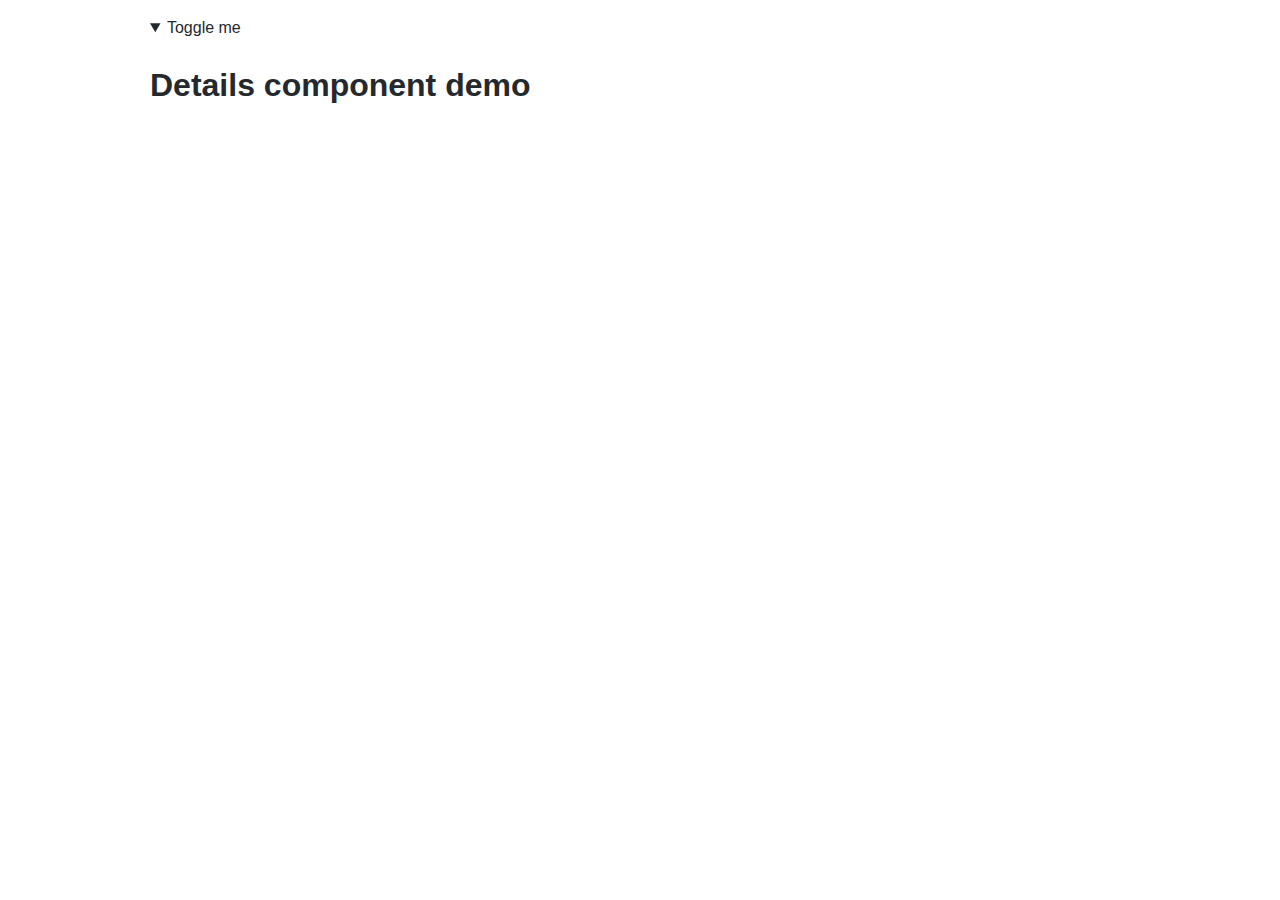
<file: flavor1/index.html>
<!DOCTYPE html>
<html>
<head>
<meta charset="utf-8">
<title>vanilla – flavor1</title>
<link rel="stylesheet" href="../style.css">
</head>
<body>
<div class="container-lg" id="root"></div>
<script src="lib.js"></script>
<script src="details.js"></script>
<script>
'use strict'

let rootElm = document.getElementById('root')
let state = details.mountPatchAndGetState(null, {open: true})

rootElm.innerHTML = details.html(state)

let elm = rootElm.children[0]

let ontoggle = newState => {
  console.log('new state', newState)
  state = newState
}

let intervalId = setInterval(() => {
  details.mountPatchAndGetState(elm, {ontoggle, open: !state.open})
}, 1000)

setTimeout(() => {
  clearInterval(intervalId)
  intervalId = null
  details.unmount(elm)
  elm = null
  state = null
  ontoggle = null
}, 5500)
</script>
</body>
</html>
</file>
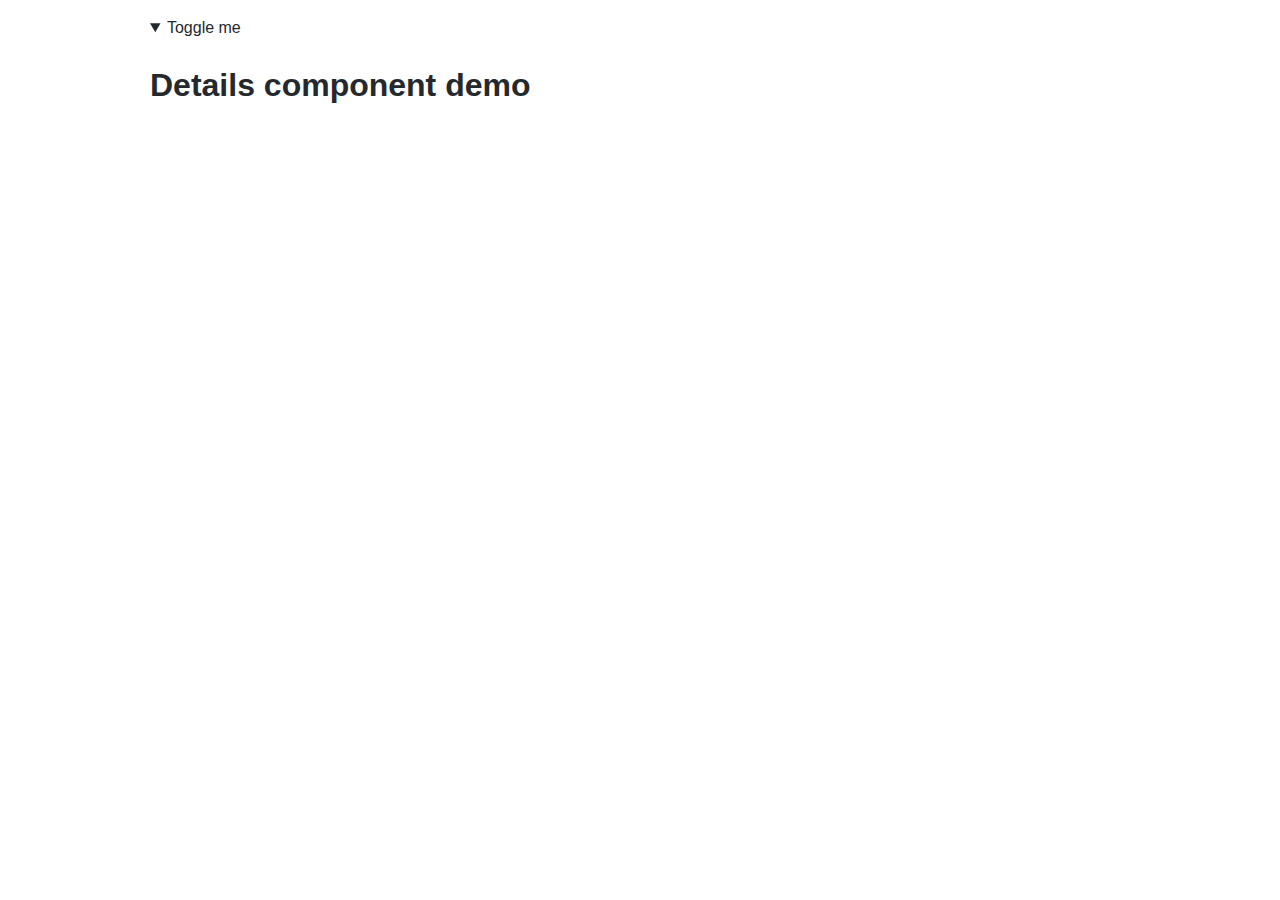
<file: flavor2/index.html>
<!DOCTYPE html>
<html>
<head>
<meta charset="utf-8">
<title>vanilla – flavor2</title>
<link rel="stylesheet" href="../style.css">
</head>
<body>
<div class="container-lg" id="root"></div>
<script src="lib.js"></script>
<script src="details.js"></script>
<script>
'use strict'

const rootElm = document.getElementById('root')

// Initialize the component state
const initialState = details.init({open: true})

// Render and mount the component to the DOM
rootElm.innerHTML = details.html(initialState)
const elm = rootElm.children[0]
const {commands, subscribe, unmount} = details.mount(elm, initialState)

// Subscribe to state changes
const unsubscribe = subscribe((state, prevState) => {
  console.log('state transition from', prevState, 'to', state)
  details.patch(elm, state)
})

// Simulate usage (async events)
const intervalId = setInterval(commands.toggle, 1000)
setTimeout(() => {
  clearInterval(intervalId)
  unsubscribe()
  unmount()
}, 5500)
</script>
</body>
</html>
</file>
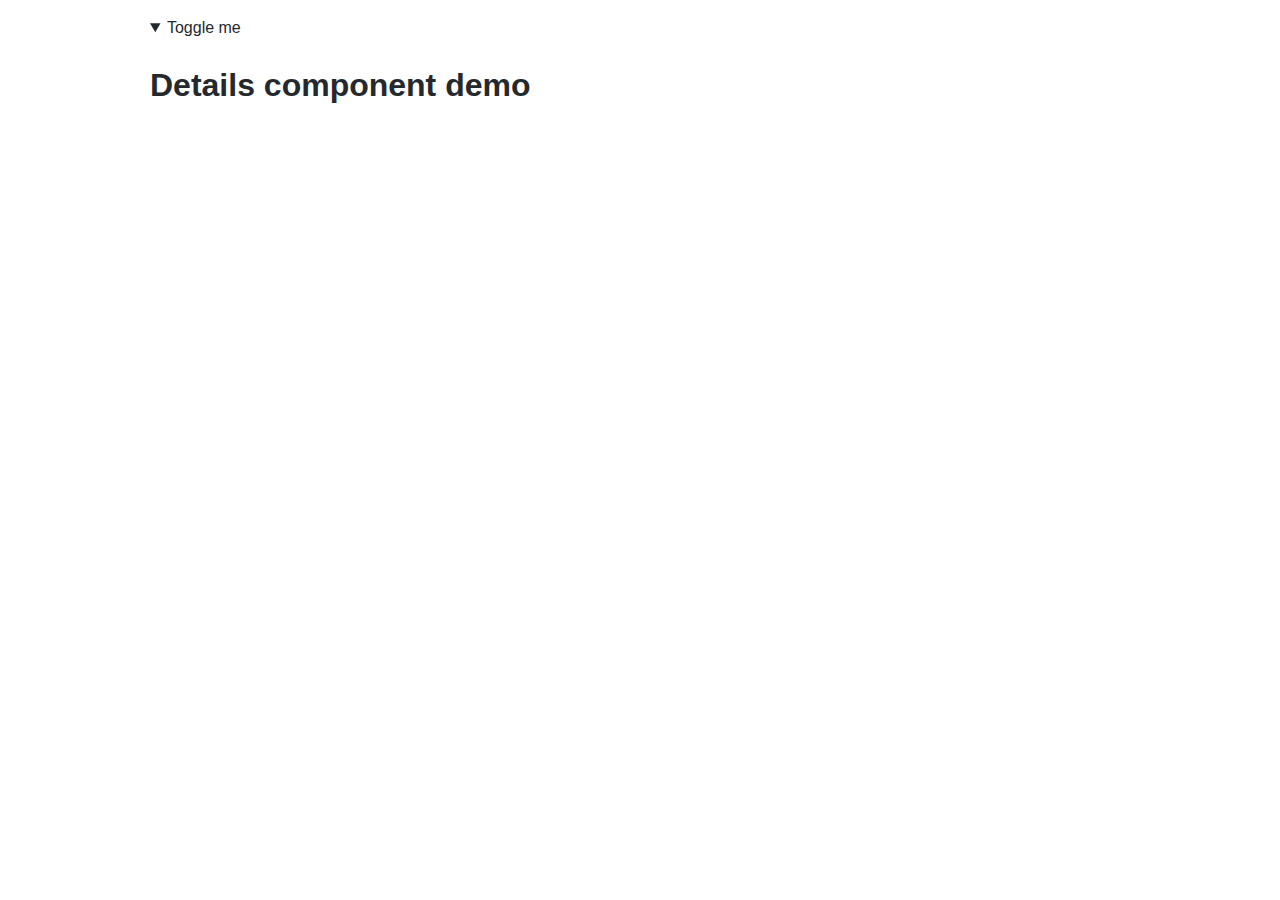
<file: flavor3/index.html>
<!DOCTYPE html>
<html>
<head>
<meta charset="utf-8">
<title>vanilla – flavor3</title>
<link rel="stylesheet" href="../style.css">
</head>
<body>
<div class="container-lg" id="root"></div>
<script src="lib.js"></script>
<script src="details.js"></script>
<script>
'use strict'

const rootElm = document.getElementById('root')

// Initialize the component instance
const details = new Details({open: true})

// Render and mount the component to the DOM
rootElm.innerHTML = details.html()
details.mount(rootElm.children[0])

// Subscribe to state changes
const unsubscribe = details.subscribe((state, prevState) => {
  console.log('state transition from:', prevState, 'to:', state)
})

// Simulate usage (async events)
const intervalId = setInterval(details.commands.toggle, 1000)
setTimeout(() => {
  clearInterval(intervalId)
  unsubscribe()
  details.unmount()
}, 5000)
</script>
</body>
</html>
</file>
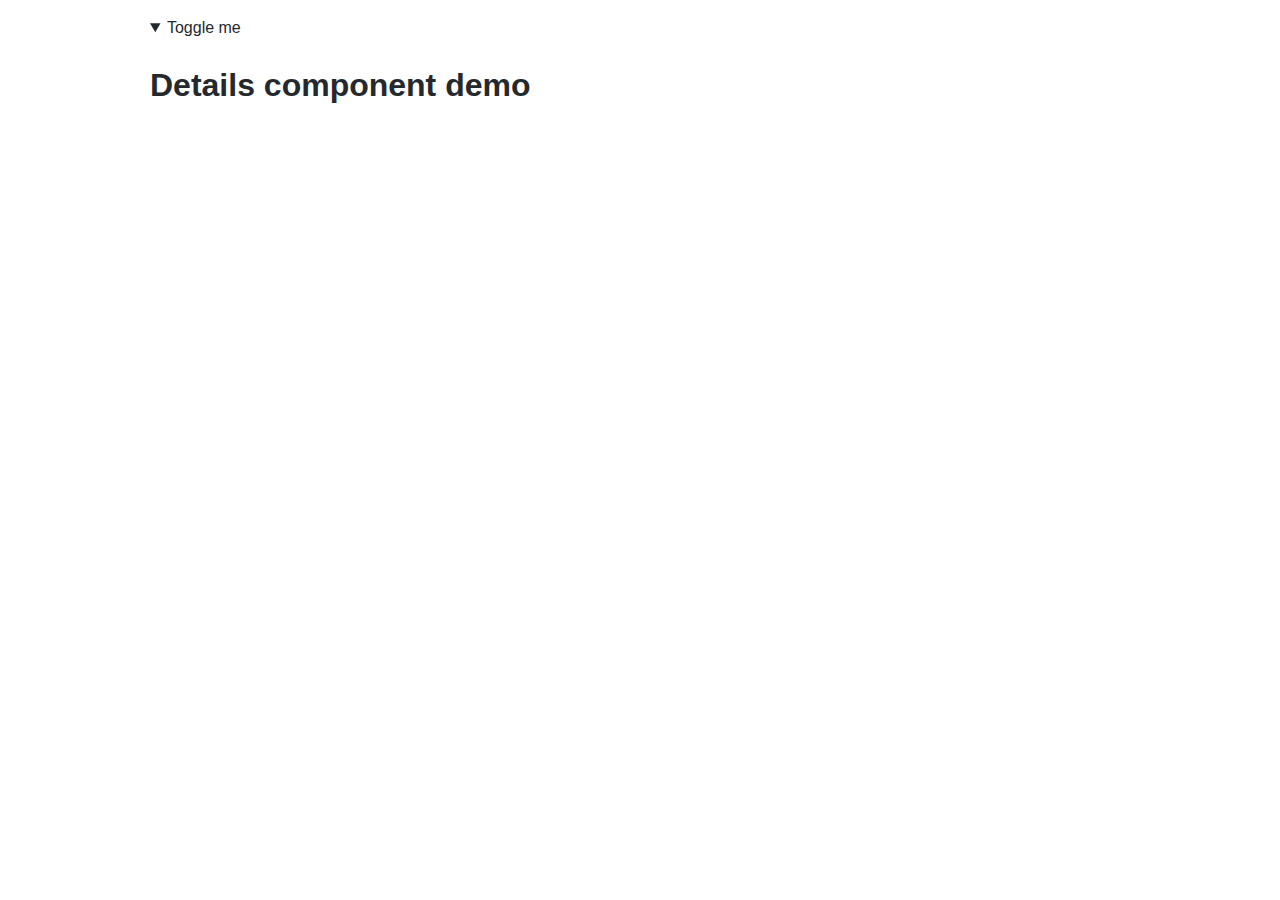
<file: flavor4/index.html>
<!DOCTYPE html>
<html>
<head>
<meta charset="utf-8">
<title>vanilla – flavor4</title>
<link rel="stylesheet" href="../style.css">
</head>
<body>
<div class="container-lg" id="root"></div>
<script src="lib.js"></script>
<script src="details.js"></script>
<script>
'use strict'

const rootElm = document.getElementById('root')

// Create component model
const model = new DetailsModel({open: true})

// Create component view
const view = new DetailsView(model)

// Render component to the DOM
rootElm.innerHTML = view.html()
view.setElement(rootElm.children[0])

// Create component controller and mount to the DOM
const ctrl = new DetailsController(model, view)
ctrl.mount()

// Subscribe to state changes
model.subscribe((state, prevState) => {
  console.log('state transition from', prevState, 'to', state)
})

// Simulate usage (async events)
const intervalId = setInterval(ctrl.commands.toggle, 1000)
setTimeout(() => {
  clearInterval(intervalId)
  ctrl.unmount()
}, 5000)
</script>
</body>
</html>
</file>
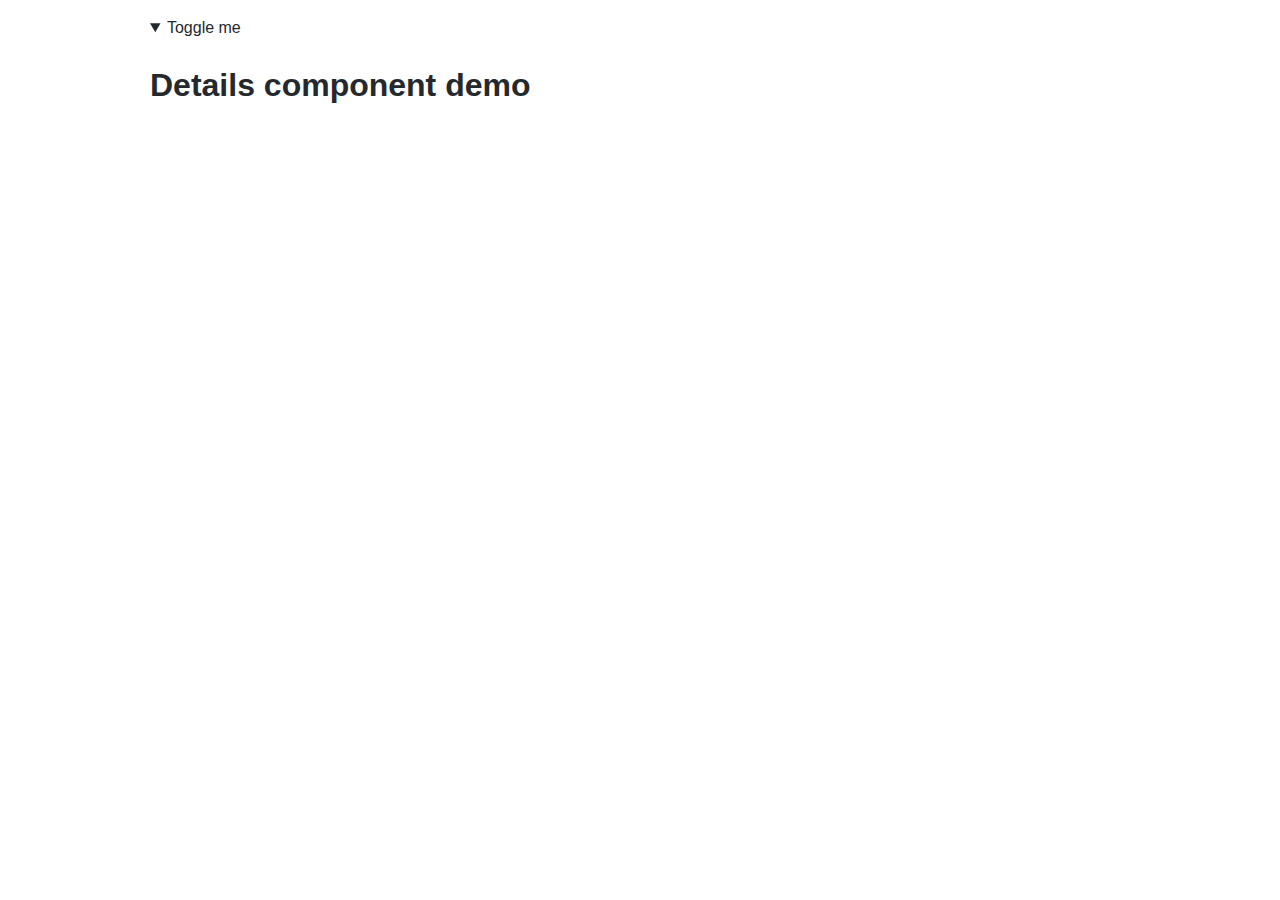
<file: flavor5/index.html>
<!DOCTYPE html>
<html>
<head>
<meta charset="utf-8">
<title>vanilla – flavor5</title>
<link rel="stylesheet" href="../style.css">
</head>
<body>
<div class="container-lg" id="root"></div>
<script src="lib.js"></script>
<script src="details.js"></script>
<script>
'use strict'

const rootElm = document.getElementById('root')
const initialState = details.init({open: true})

rootElm.innerHTML = details.html(initialState)

const elm = rootElm.children[0]
const {commands, subscribe, unmount} = details.mount(elm, initialState)

subscribe(([state, prevState]) => {
  console.log('state transition from', prevState, 'to', state)
  details.patch(elm, state, prevState)
})

// Simulate usage (async events)
const intervalId = setInterval(commands.toggle, 1000)
setTimeout(() => {
  clearInterval(intervalId)
  unmount()
}, 5500)
</script>
</body>
</html>
</file>
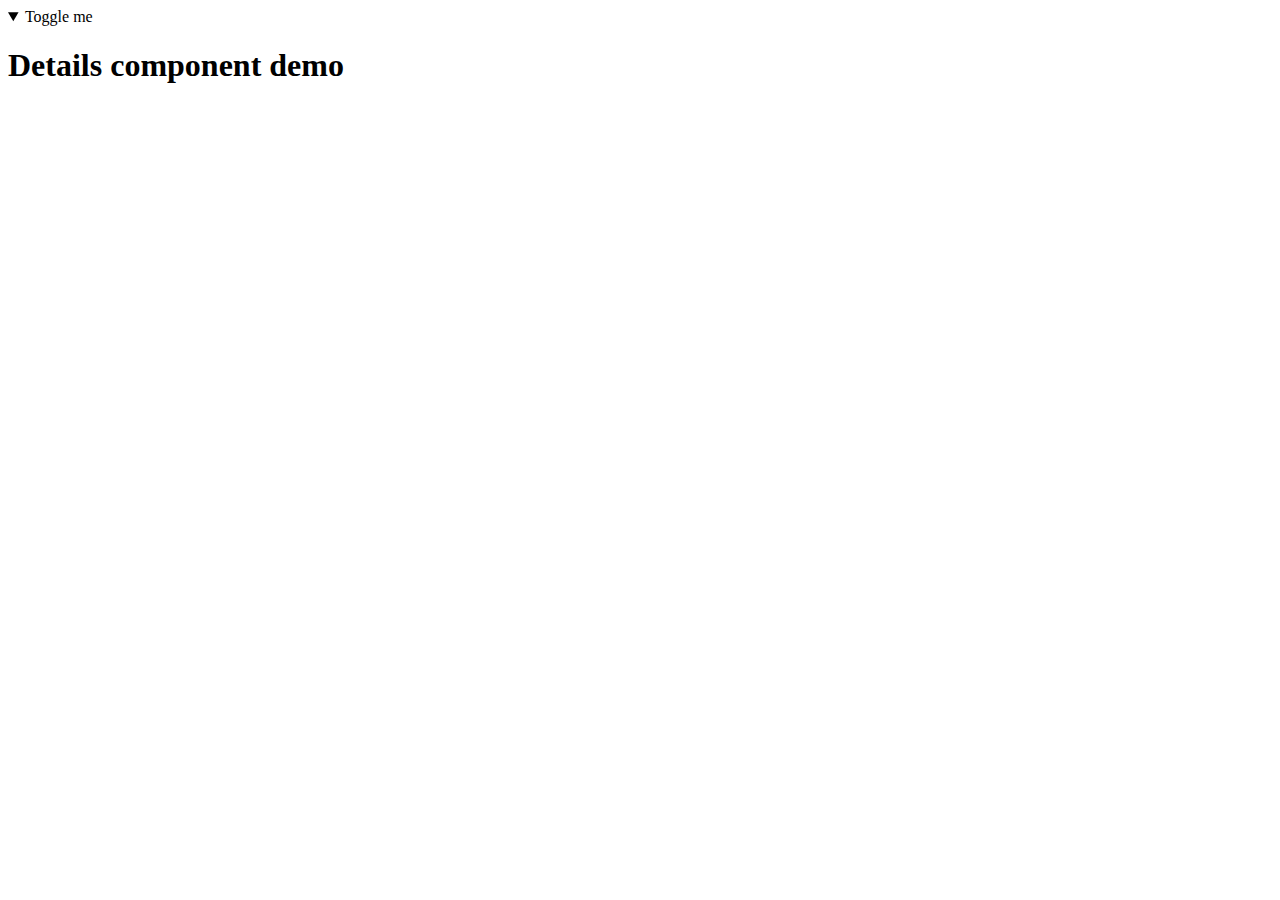
<file: flavor1.html>
<!DOCTYPE html>
<html>
<head>
<meta charset="utf-8">
<title>vanilla – flavor1</title>
</head>
<body>
<details open>
  <summary>Toggle me</summary>
  <div>
    <h1>Details component demo</h1>
  </div>
</details>
<script src="flavor1.js"></script>
<script type="text/javascript">
'use strict'

let detailsElm = document.querySelector('details')
let detailsState = details(detailsElm)

let ontoggle = state => {
  console.log('new state', state)
  detailsState = state
}

let intervalId = setInterval(() => {
  details(detailsElm, {ontoggle, open: !detailsState.open})
}, 1000)

setTimeout(() => {
  clearInterval(intervalId)
  intervalId = null
  detailsUnmount(detailsElm)
  detailsElm = null
  detailsState = null
  ontoggle = null
}, 5000)
</script>
</body>
</html>
</file>
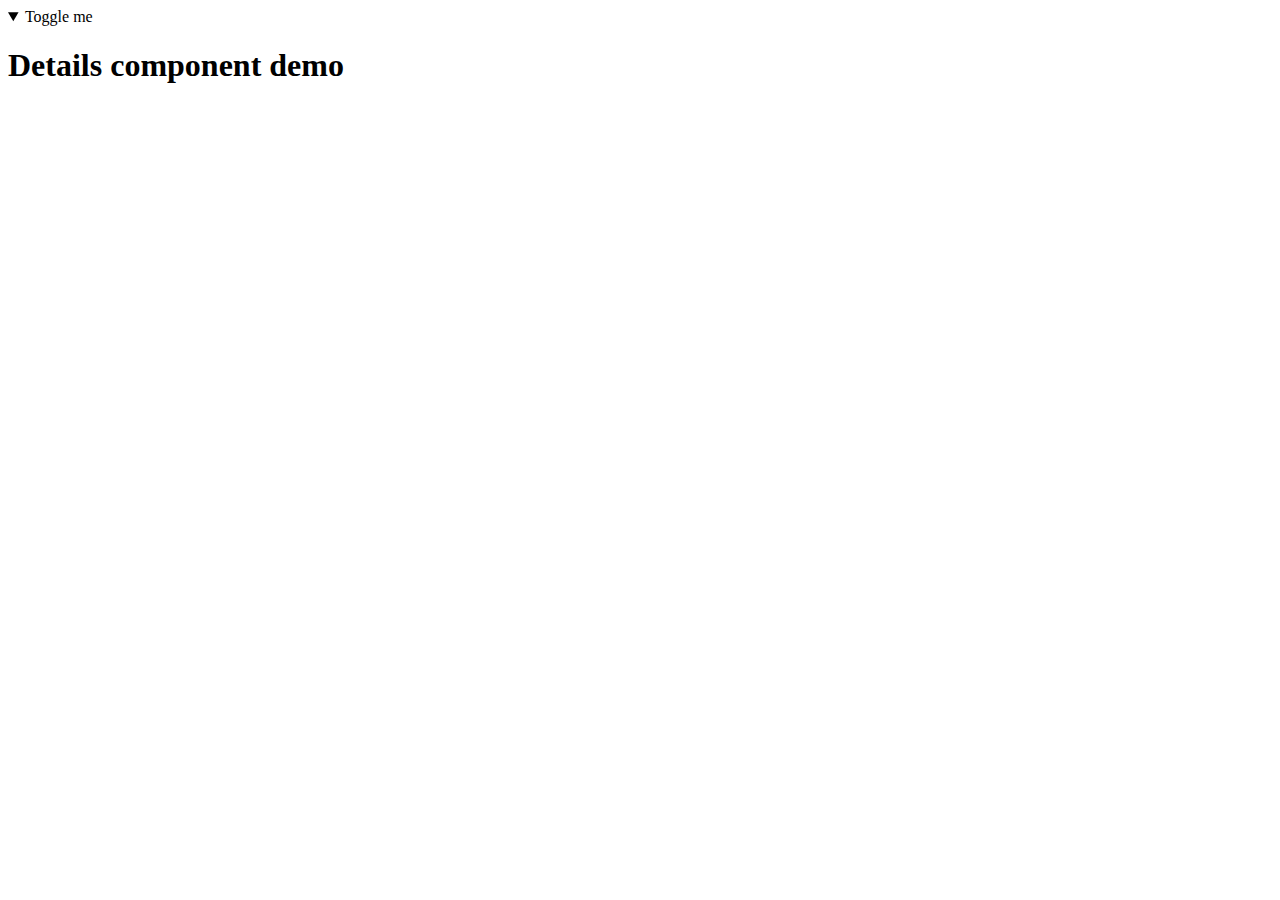
<file: flavor2.html>
<!DOCTYPE html>
<html>
<head>
<meta charset="utf-8">
<title>vanilla – flavor2</title>
</head>
<body>
<details open>
  <summary>Toggle me</summary>
  <div>
    <h1>Details component demo</h1>
  </div>
</details>
<script src="flavor2.js"></script>
<script type="text/javascript">
'use strict'

let detailsContext = details(document.querySelector('details'))

detailsContext.subscribe(state => {
  console.log('new state', state)
})

let intervalId = setInterval(() => {
  detailsContext.toggle()
}, 1000)

setTimeout(() => {
  clearInterval(intervalId)
  intervalId = null
  detailsContext.unmount()
  detailsContext = null
}, 5000)
</script>
</body>
</html>
</file>
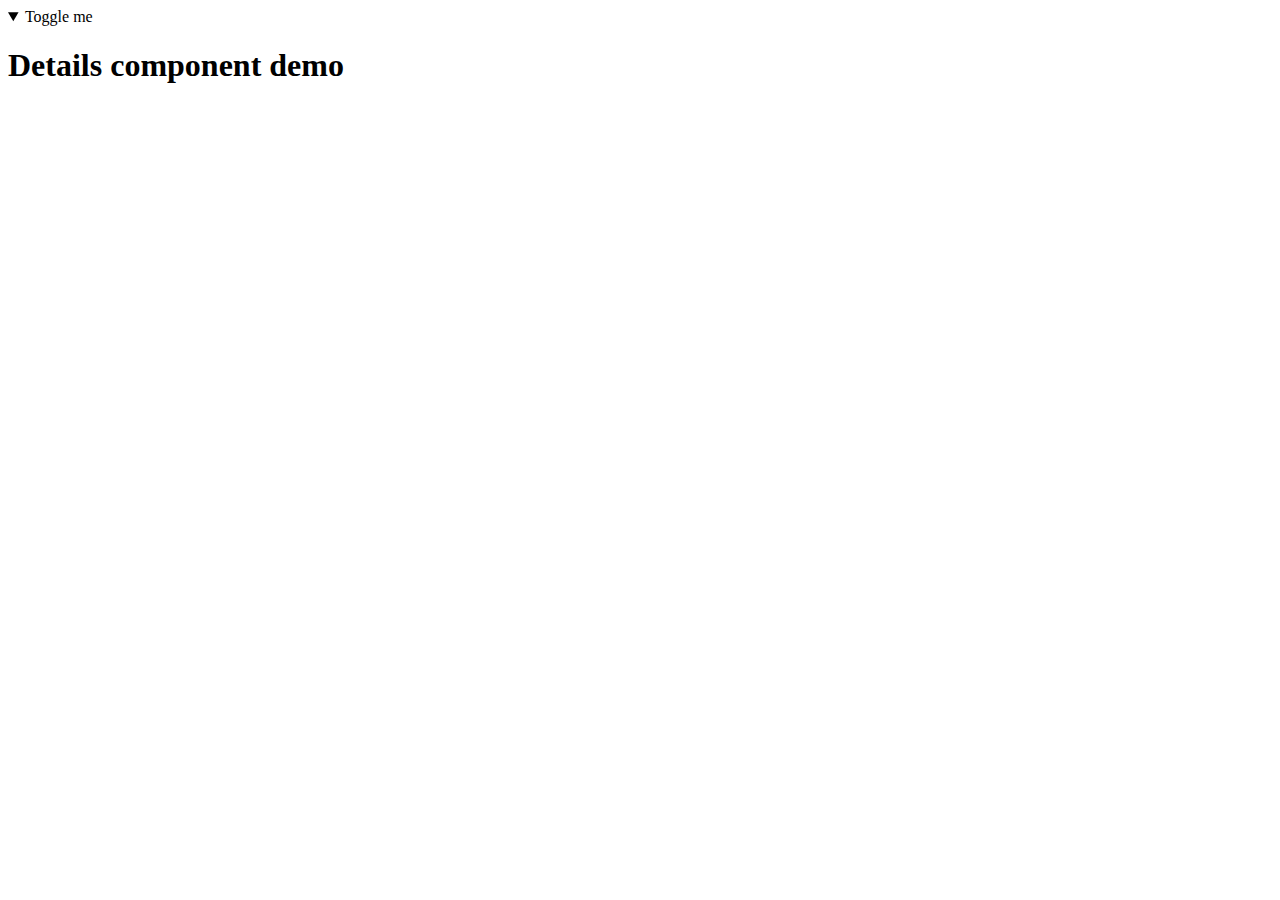
<file: flavor3.html>
<!DOCTYPE html>
<html>
<head>
<meta charset="utf-8">
<title>vanilla – flavor3</title>
</head>
<body>
<details open>
  <summary>Toggle me</summary>
  <div>
    <h1>Details component demo</h1>
  </div>
</details>
<script src="flavor3.js"></script>
<script type="text/javascript">
'use strict'

let details = new Details(document.querySelector('details'))

details.subscribe(state => {
  console.log('new state', state)
})

let intervalId = setInterval(() => {
  details.toggle()
}, 1000)

setTimeout(() => {
  clearInterval(intervalId)
  intervalId = null
  details.unmount()
  details = null
}, 5000)
</script>
</body>
</html>
</file>
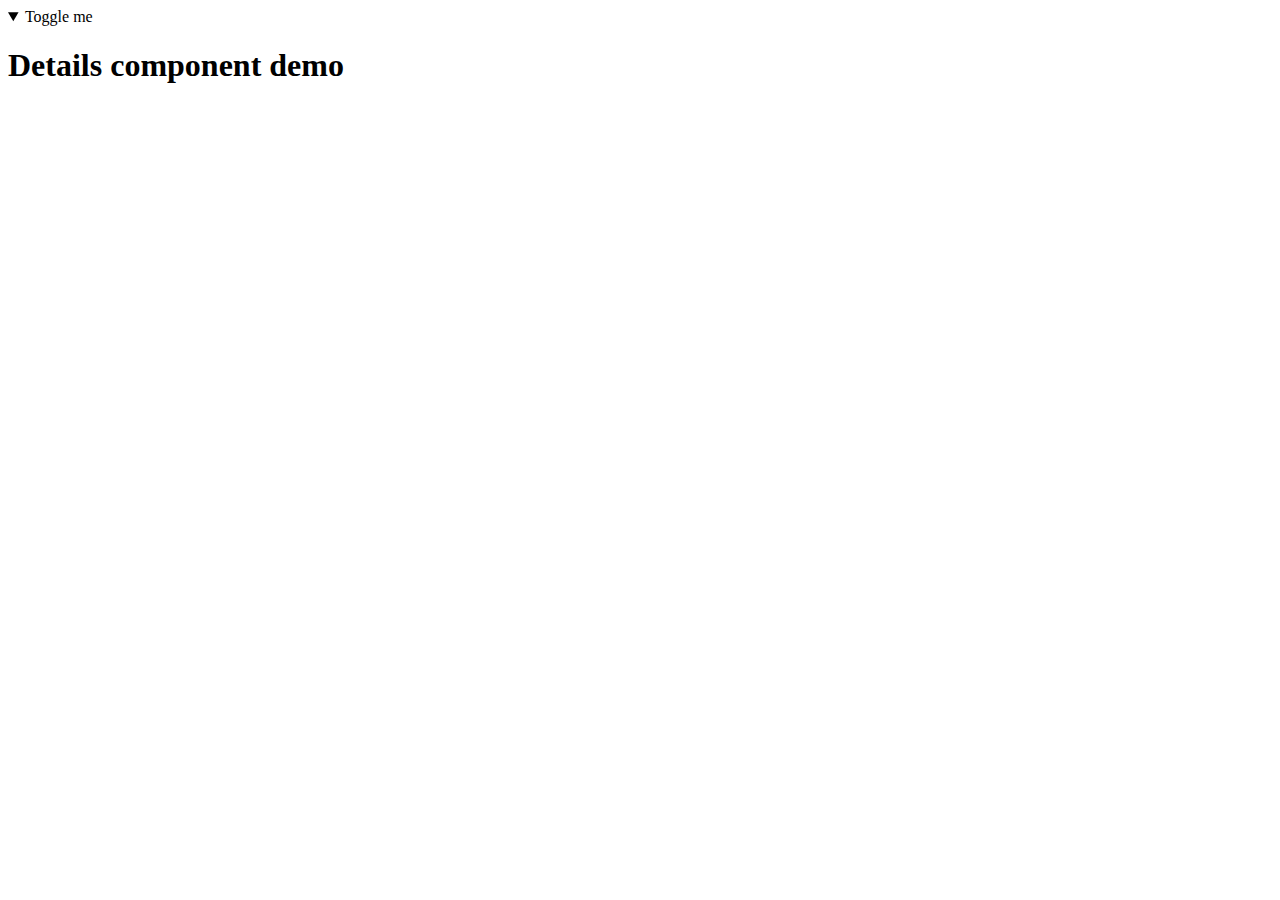
<file: flavor4.html>
<!DOCTYPE html>
<html>
<head>
<meta charset="utf-8">
<title>vanilla – flavor4</title>
</head>
<body>
<details open>
  <summary>Toggle me</summary>
  <div>
    <h1>Details component demo</h1>
  </div>
</details>
<script src="flavor4.js"></script>
<script type="text/javascript">
'use strict'

let detailsContext = details(document.querySelector('details'))

detailsContext.subscribe(state => {
  console.log('new state', state)
})

let intervalId = setInterval(() => {
  detailsContext.toggle()
}, 1000)

setTimeout(() => {
  clearInterval(intervalId)
  intervalId = null
  detailsContext.unmount()
  detailsContext = null
}, 5000)
</script>
</body>
</html>
</file>
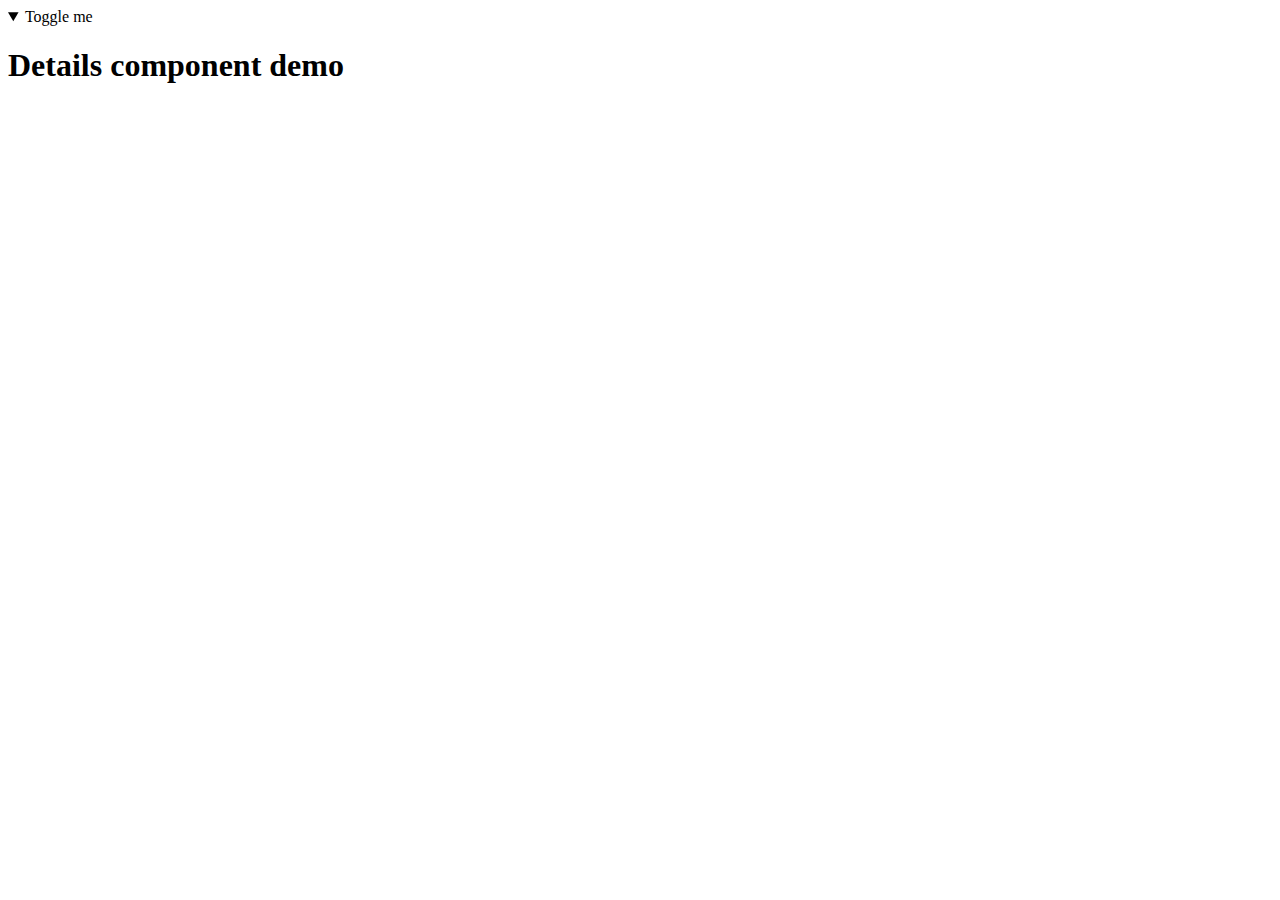
<file: flavor5.html>
<!DOCTYPE html>
<html>
<head>
<meta charset="utf-8">
<title>vanilla – flavor5</title>
</head>
<body>
<details open>
  <summary>Toggle me</summary>
  <div>
    <h1>Details component demo</h1>
  </div>
</details>
<script src="flavor5.js"></script>
<script type="text/javascript">
'use strict'

let details = new Details(document.querySelector('details'))

details.subscribe(state => {
  console.log('new state', state)
})

let intervalId = setInterval(() => {
  details.toggle()
}, 1000)

setTimeout(() => {
  clearInterval(intervalId)
  intervalId = null
  details.unmount()
  details = null
}, 5000)
</script>
</body>
</html>
</file>
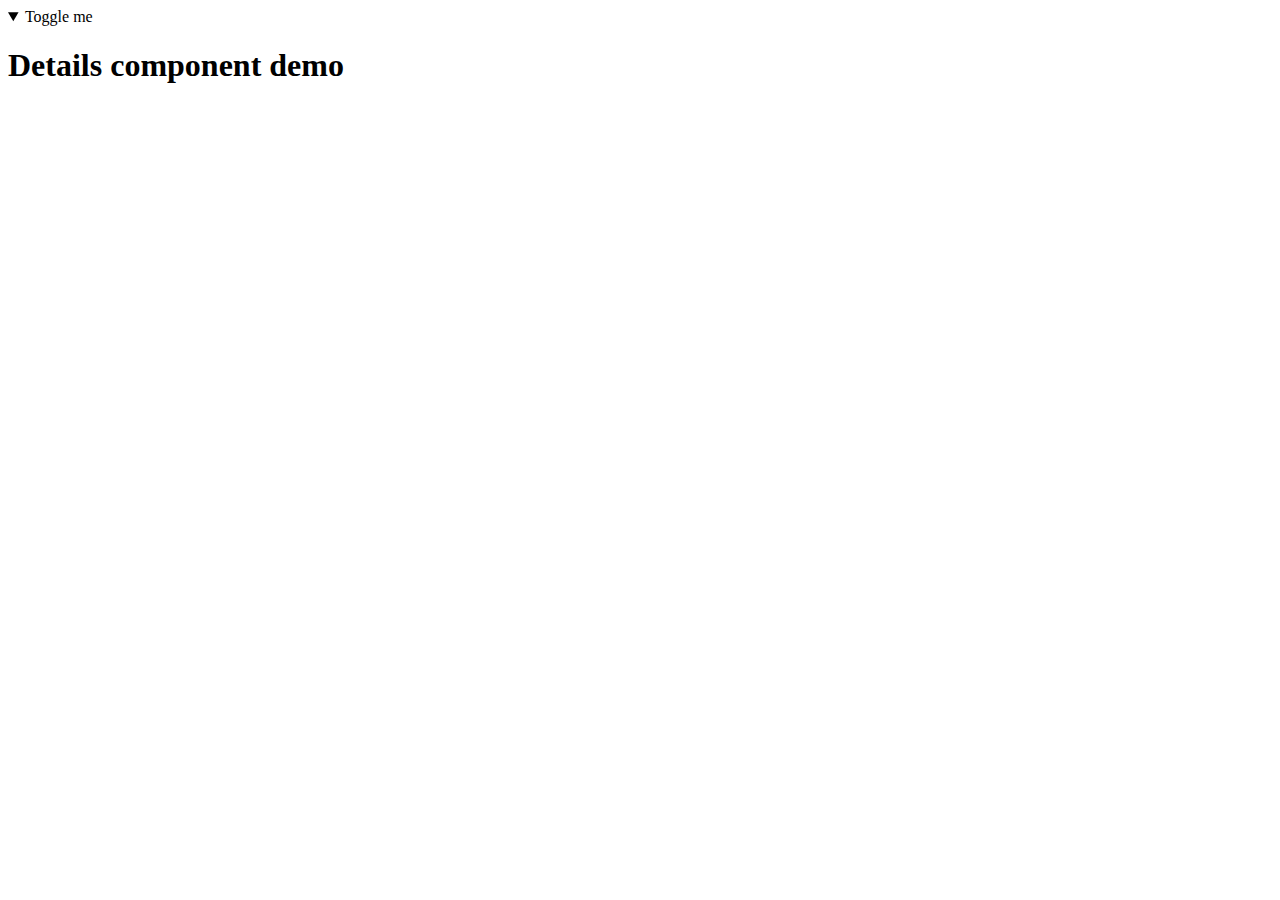
<file: flavor6.html>
<!DOCTYPE html>
<html>
<head>
<meta charset="utf-8">
<title>vanilla – flavor6</title>
</head>
<body>
<details open>
  <summary>Toggle me</summary>
  <div>
    <h1>Details component demo</h1>
  </div>
</details>
<script src="flavor6.js"></script>
<script type="text/javascript">
'use strict'

let detailsView = document.querySelector('details')
let detailsCtrl = new DetailsController(DetailsModel.fromElement(detailsView), detailsView)

detailsCtrl.model.subscribe(state => {
  console.log('new state', state)
})

let intervalId = setInterval(() => {
  detailsCtrl.toggle()
}, 1000)

setTimeout(() => {
  clearInterval(intervalId)
  intervalId = null
  detailsCtrl.unmount()
  detailsCtrl = null
  detailsView = null
}, 5000)
</script>
</body>
</html>
</file>
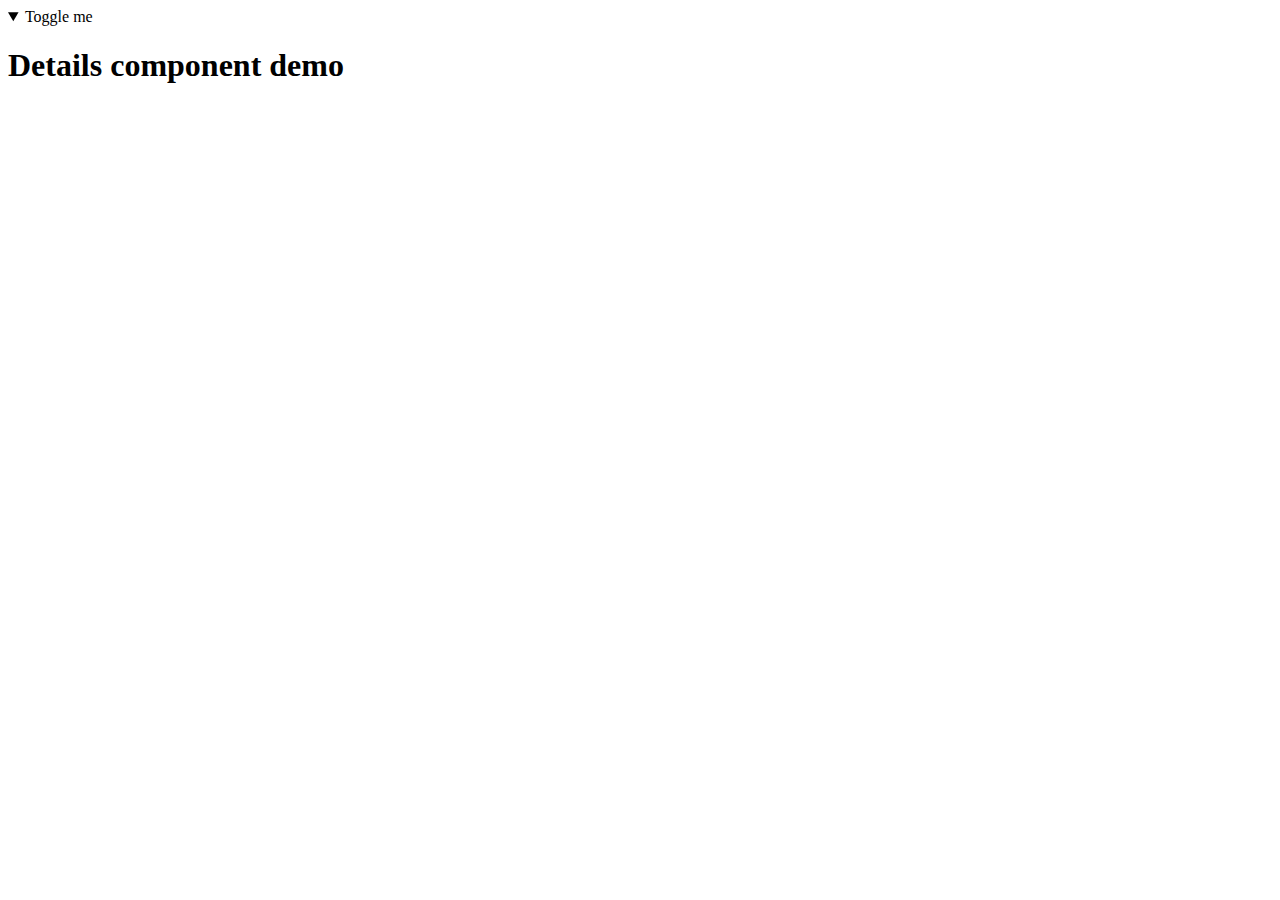
<file: flavor7.html>
<!DOCTYPE html>
<html>
<head>
<meta charset="utf-8">
<title>vanilla – flavor7</title>
</head>
<body>
<details open>
  <summary>Toggle me</summary>
  <div>
    <h1>Details component demo</h1>
  </div>
</details>
<script src="flavor7.js"></script>
<script type="text/javascript">
'use strict'

let detailsContext = details(document.querySelector('details'))

detailsContext.subscribe(state => {
  console.log('new state', state)
})

let intervalId = setInterval(() => {
  detailsContext.toggle()
}, 1000)

setTimeout(() => {
  clearInterval(intervalId)
  intervalId = null
  detailsContext.unmount()
  detailsContext = null
}, 5000)
</script>
</body>
</html>
</file>
<file: style.css>
body {
  font-family: -apple-system, BlinkMacSystemFont, 'Segoe UI', Helvetica, Arial, sans-serif, 'Apple Color Emoji',
    'Segoe UI Emoji', 'Segoe UI Symbol';
  font-size: 16px;
  line-height: 1.5;
  color: #24292e;
  background: #fff;
  margin: 0;
}

.container-lg {
  max-width: 1012px;
  margin: 0 auto;
}

details {
  padding: 16px;
}
</file>
